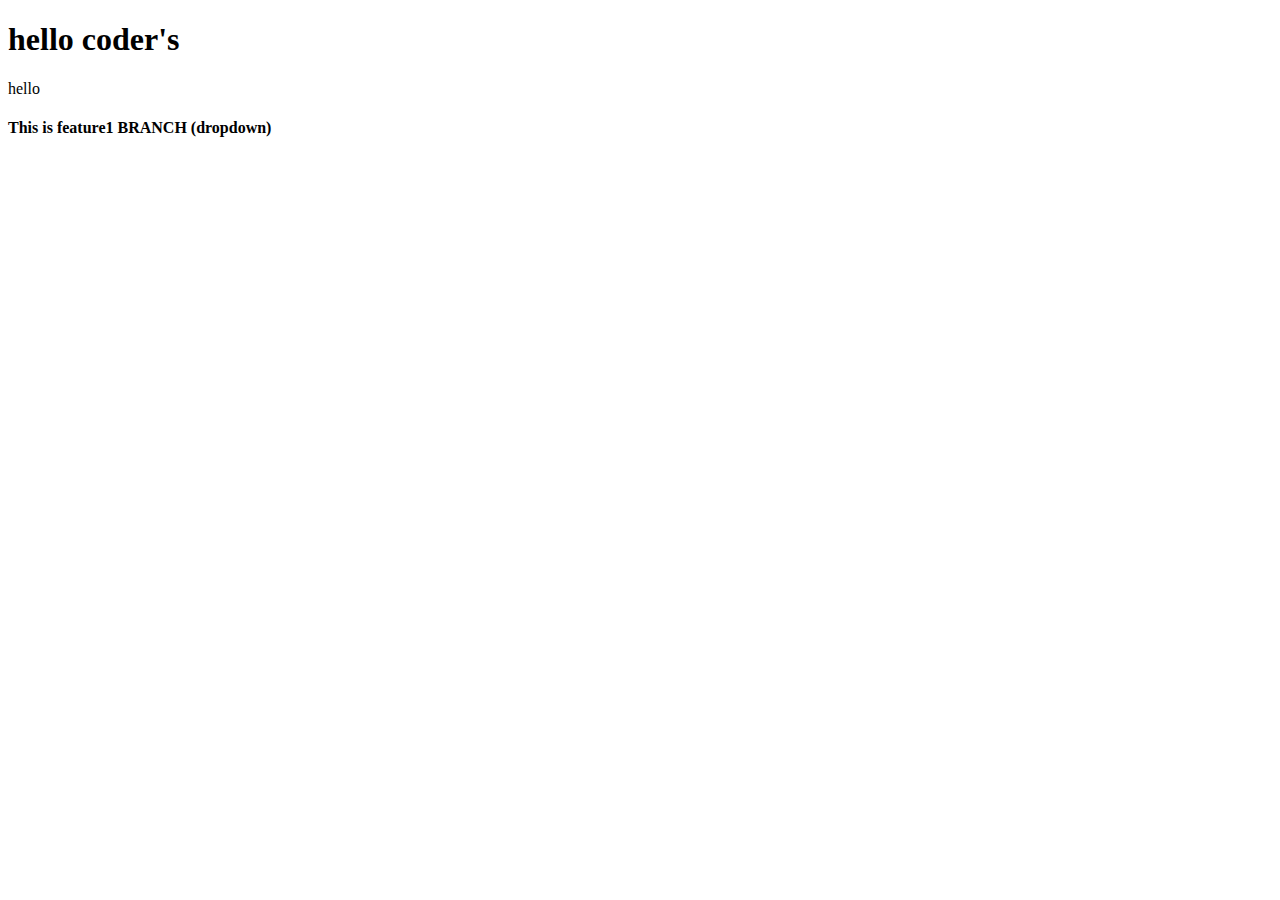
<file: Localrepo/index.html>
<!DOCTYPE html>
<html lang="en">
<head>
    <meta charset="UTF-8">
    <meta name="viewport" content="width=device-width, initial-scale=1.0">
    <title>Document</title>
    <link src = "style.css">
</head>
<body>
   <h1>hello coder's</h1> 
   <p>hello</p>
   <h4> This is feature1 BRANCH (dropdown)</h4>
</body>
</html>
</file>
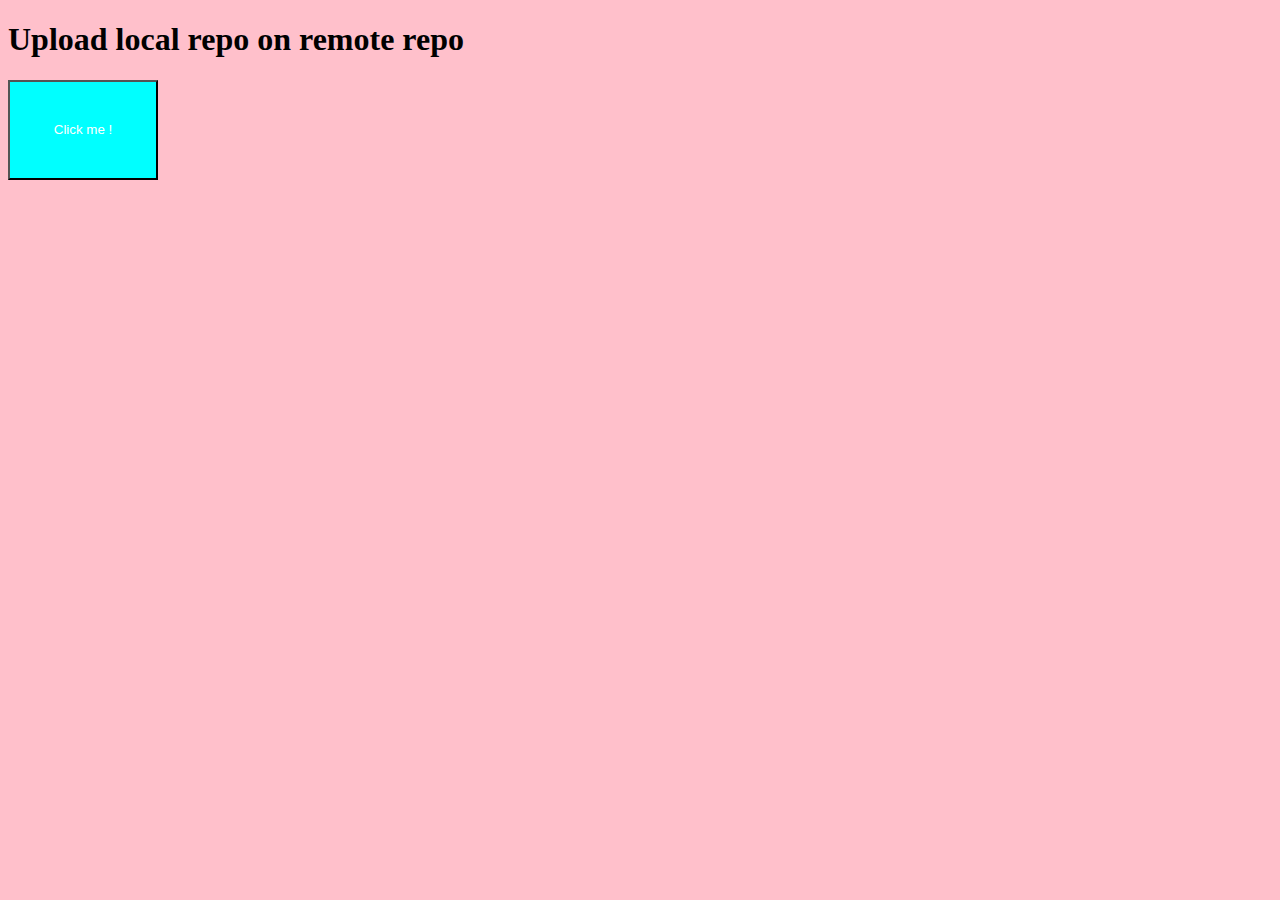
<file: upload/index.html>
<!DOCTYPE html>
<html lang="en">
<head>
    <meta charset="UTF-8">
    <meta name="viewport" content="width=device-width, initial-scale=1.0">
    <title>Document</title>
    <link rel="stylesheet" href="style.css">
</head>
<body>
    <h1>Upload local repo on remote repo</h1>
   <button>Click me !</button>
   <script src="app.js"></script>
</body>
</html>
</file>
<file: upload/style.css>
body{
    background-color:pink;
}
button{
    height:100px;
    width:150px;
    color:white;
    background-color: aqua;
}
</file>
